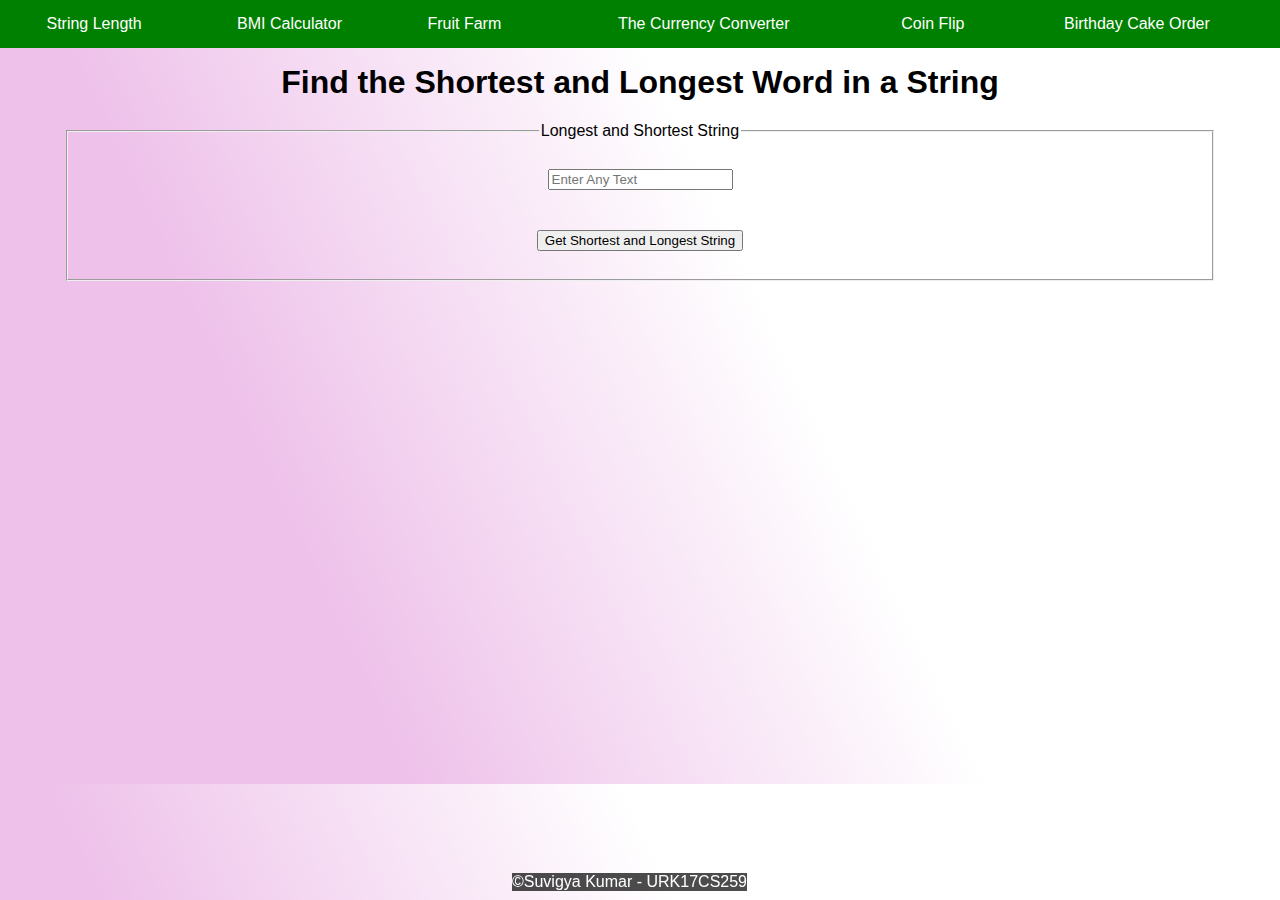
<file: index.html>
<!DOCTYPE html>
<!--
To change this license header, choose License Headers in Project Properties.
To change this template file, choose Tools | Templates
and open the template in the editor.
-->
<html>
    <head>
        <title>String Length</title>
        <meta charset="UTF-8">
        <meta name="viewport" content="width=device-width, initial-scale=1.0">
        <link rel='stylesheet' type='text/css' href='styles.css'>
    </head>
    <body>
        <nav>
            <table width="100%">
                <tr>
                    <td><a href="index.html">String Length</a></td>
                    <td><a href="bmi.html">BMI Calculator</a></td>
                    <td><a href="fruit.html">Fruit Farm</a></td>
                    <td><a href="currency.html">The Currency Converter</a></td>
                    <td><a href="coin.html">Coin Flip</a></td>
                    <td><a href="cake.html">Birthday Cake Order</a></td>
                </tr>
            </table>         
        </nav>
        <div class="start"  style='margin:5%;'>
            <h1>Find the Shortest and Longest Word in a String</h1>
            <form>
                <fieldset style="padding:1.5%;">
                    <legend>Longest and Shortest String</legend>
                    <input type="text" id="stringlen" placeholder="Enter Any Text"><br><br>
                    <input type="button" value="Get Shortest and Longest String" onclick="calString();">
                </fieldset>
            </form>
            <p style='margin: 2%;' id='short'></p>
            <p style='margin: 2%;' id='long'></p>
        </div>
        <script>
          function calString(){
              var str=document.getElementById('stringlen').value;
              var a=str.split(' ');
              var long="";
              var short=str;
              for(var i = 0;i<a.length;i++){
                  if(a[i].length>long.length){
                      long=a[i];
                  }
                  if(a[i].length<short.length){
                      short=a[i];
                  }
              }
              document.getElementById('long').innerHTML='Longest String is: "'+long+'"';
              document.getElementById('short').innerHTML='Shortest String is: "'+short+'"';
          }  
        </script>
        <center><p class='cpy'>&copy;Suvigya Kumar - URK17CS259</p></center>
    </body>
</html>
</file>
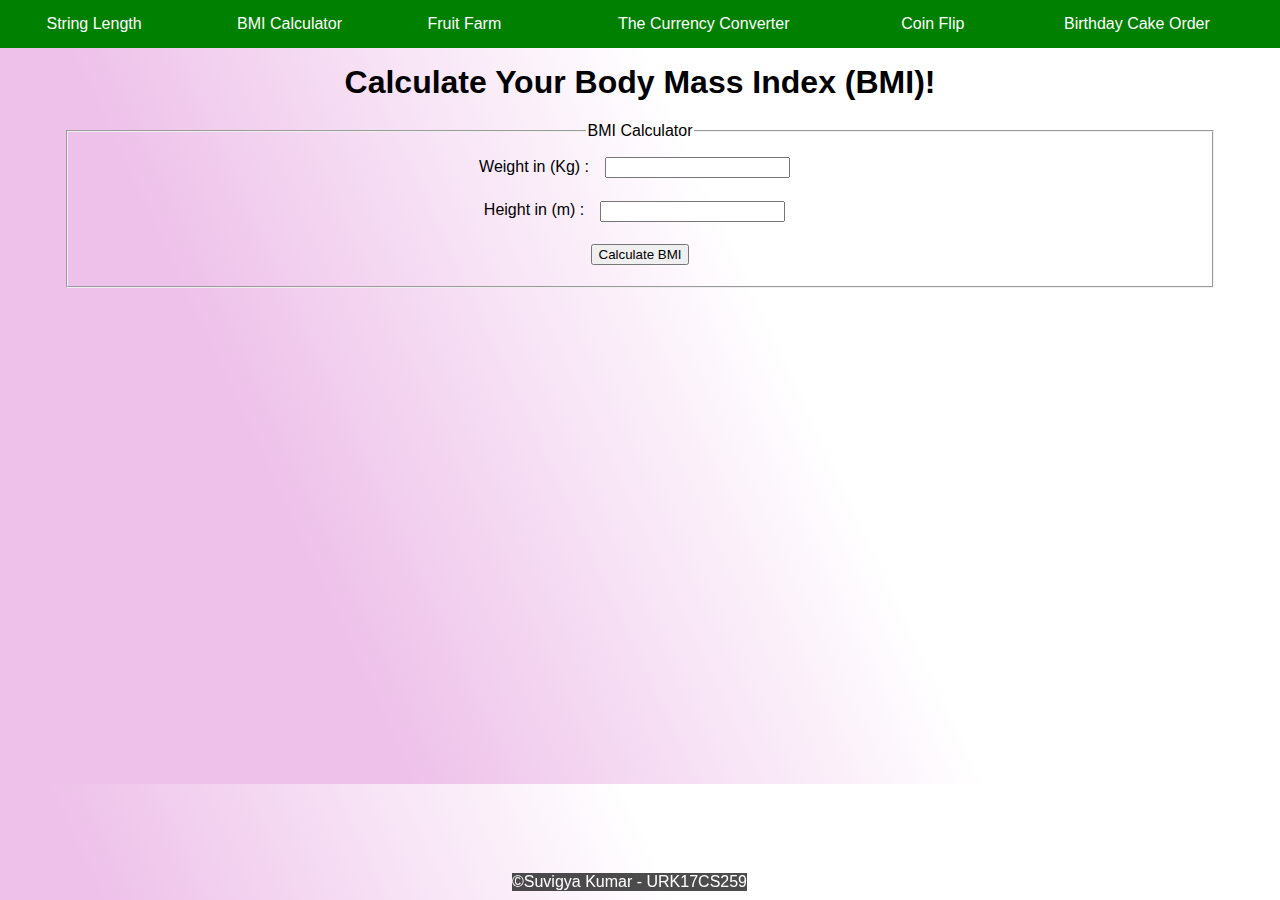
<file: bmi.html>
<!DOCTYPE html>
<!--
To change this license header, choose License Headers in Project Properties.
To change this template file, choose Tools | Templates
and open the template in the editor.
-->
<html>
    <head>
        <title>BMI Calculator</title>
        <meta charset="UTF-8">
        <meta name="viewport" content="width=device-width, initial-scale=1.0">
        <link rel='stylesheet' type='text/css' href='styles.css'>
        <style>
        input{
            margin:1%;
        }
    </style>
    </head>
    
    <body>
        <nav>
            <table width="100%">
                <tr>
                    <td><a href="index.html">String Length</a></td>
                    <td><a href="bmi.html">BMI Calculator</a></td>
                    <td><a href="fruit.html">Fruit Farm</a></td>
                    <td><a href="currency.html">The Currency Converter</a></td>
                    <td><a href="coin.html">Coin Flip</a></td>
                    <td><a href="cake.html">Birthday Cake Order</a></td>
                </tr>
            </table>         
        </nav>
        <div  class ='start' style='margin:5%;'>
            <h1>Calculate Your Body Mass Index (BMI)!</h1>
            <fieldset>
                <legend>BMI Calculator</legend>
                Weight in (Kg) : <input type='text' id='weight' pattern='[0-9]*'><br>
                Height in (m)  : <input type='text' id='height'><br>
                <input type ='button' onclick='bmiCal();' value='Calculate BMI'>
            </fieldset>
            <p id='score'></p>
            <p id='type'></p>
        </div>
        <script>
        function bmiCal(){
            h = parseFloat(document.getElementById('height').value);
            w = parseFloat(document.getElementById('weight').value);
            var bmi=w/(h*h);
            var type;
            if(bmi<18){
                type='Underweight';
            }
            else if(bmi<=25){
                type='Normal';
            }
            else if(bmi<=30){
                type='Overweight';
            }
            else if(bmi>30){
                type='Obese';
            }
            document.getElementById('score').innerHTML="Your BMI Score is : "+bmi;
            document.getElementById('type').innerHTML="Your Body Type is : "+type;
        }
    </script>
    <center><p class='cpy'>&copy;Suvigya Kumar - URK17CS259</p></center>
    </body>
    
</html>
</file>
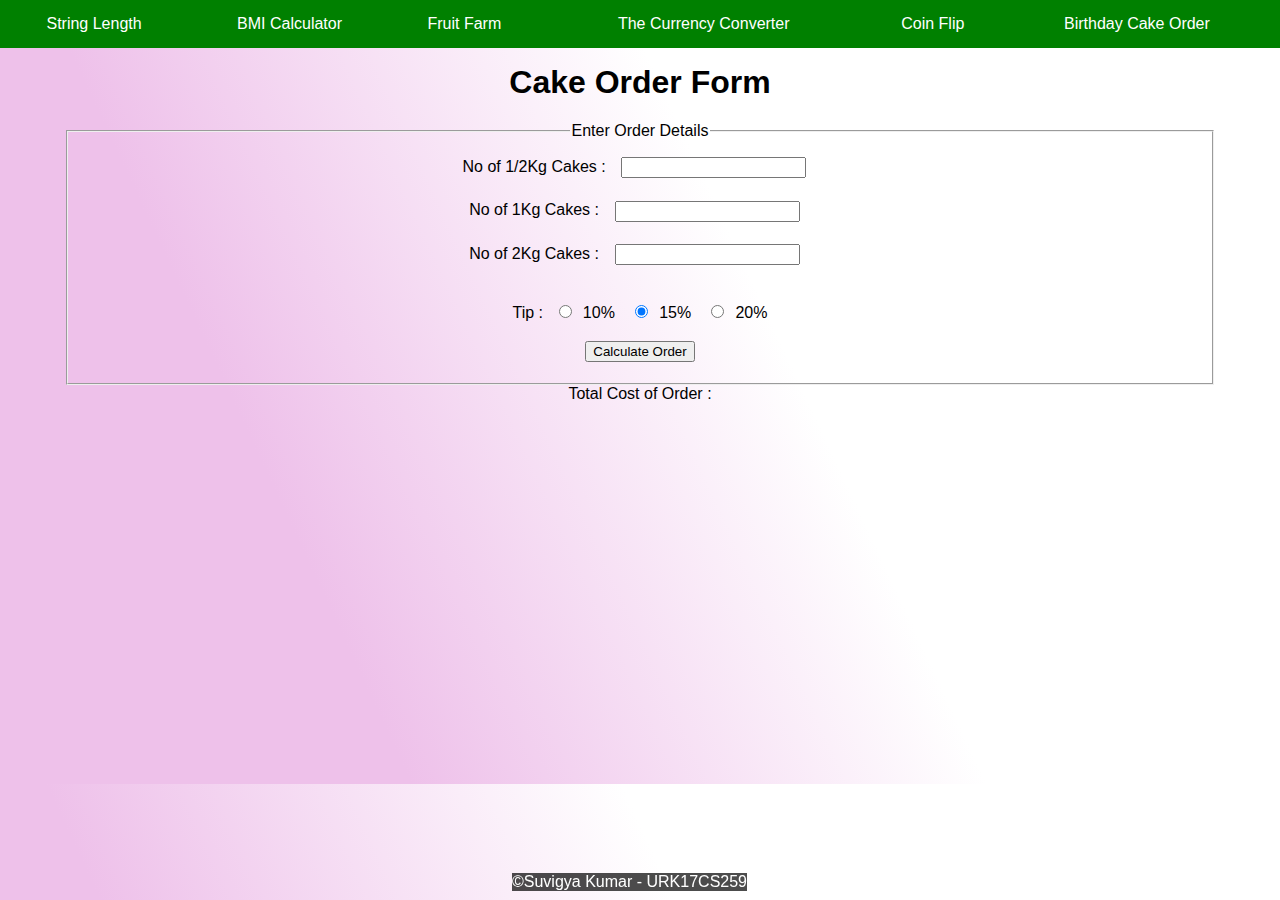
<file: cake.html>
<!DOCTYPE html>
<!--
To change this license header, choose License Headers in Project Properties.
To change this template file, choose Tools | Templates
and open the template in the editor.
-->
<html>
    <head>
        <title>Birthday Cake Order</title>
        <meta charset="UTF-8">
        <meta name="viewport" content="width=device-width, initial-scale=1.0">
        <link rel='stylesheet' type='text/css' href='styles.css'>
       
    </head>
    <body>
        <nav>
            <table width="100%">
                <tr>
                    <td><a href="index.html">String Length</a></td>
                    <td><a href="bmi.html">BMI Calculator</a></td>
                    <td><a href="fruit.html">Fruit Farm</a></td>
                    <td><a href="currency.html">The Currency Converter</a></td>
                    <td><a href="coin.html">Coin Flip</a></td>
                    <td><a href="cake.html">Birthday Cake Order</a></td>
                </tr>
            </table>  
            
        </nav>
        <div class='start'>
                <h1>Cake Order Form</h1>
                <form>
                    <fieldset>
                        <legend>Enter Order Details</legend>
                        No of 1/2Kg Cakes : <input type='text' id='small' pattern='[0-9]*'><br>
                        No of 1Kg Cakes : <input type='text' id='med' pattern='[0-9]*'><br>
                        No of 2Kg Cakes : <input type='text' id='large' pattern='[0-9]*'><br>
                        <br>
                        Tip : <input type='radio' name='tip' value="10">10%&nbsp;
                        <input type='radio' name='tip' value='15' checked>15%&nbsp;
                        <input type='radio' name='tip' value='20'>20%<br>
                        <input type='button' id='sub' value='Calculate Order'>
                    </fieldset>
                </form>
                Total Cost of Order : <span id='tot'></span>
            </div>
        <script>
            document.getElementById('sub').addEventListener('click',function(){
               var sm=parseFloat(document.getElementById('small').value);
               var md=parseFloat(document.getElementById('med').value);
               var lg=parseFloat(document.getElementById('large').value);
               var tip=parseFloat(document.querySelector('input[name="tip"]:checked').value);
               var tot = (sm*100)+(md*200)+(lg*400);
               tot = (tot*(tip/100))+tot;
               document.getElementById('tot').innerHTML='Rs.'+tot;
               
            });
        </script>
        <center><p class='cpy'>&copy;Suvigya Kumar - URK17CS259</p></center>
    </body>
</html>
</file>
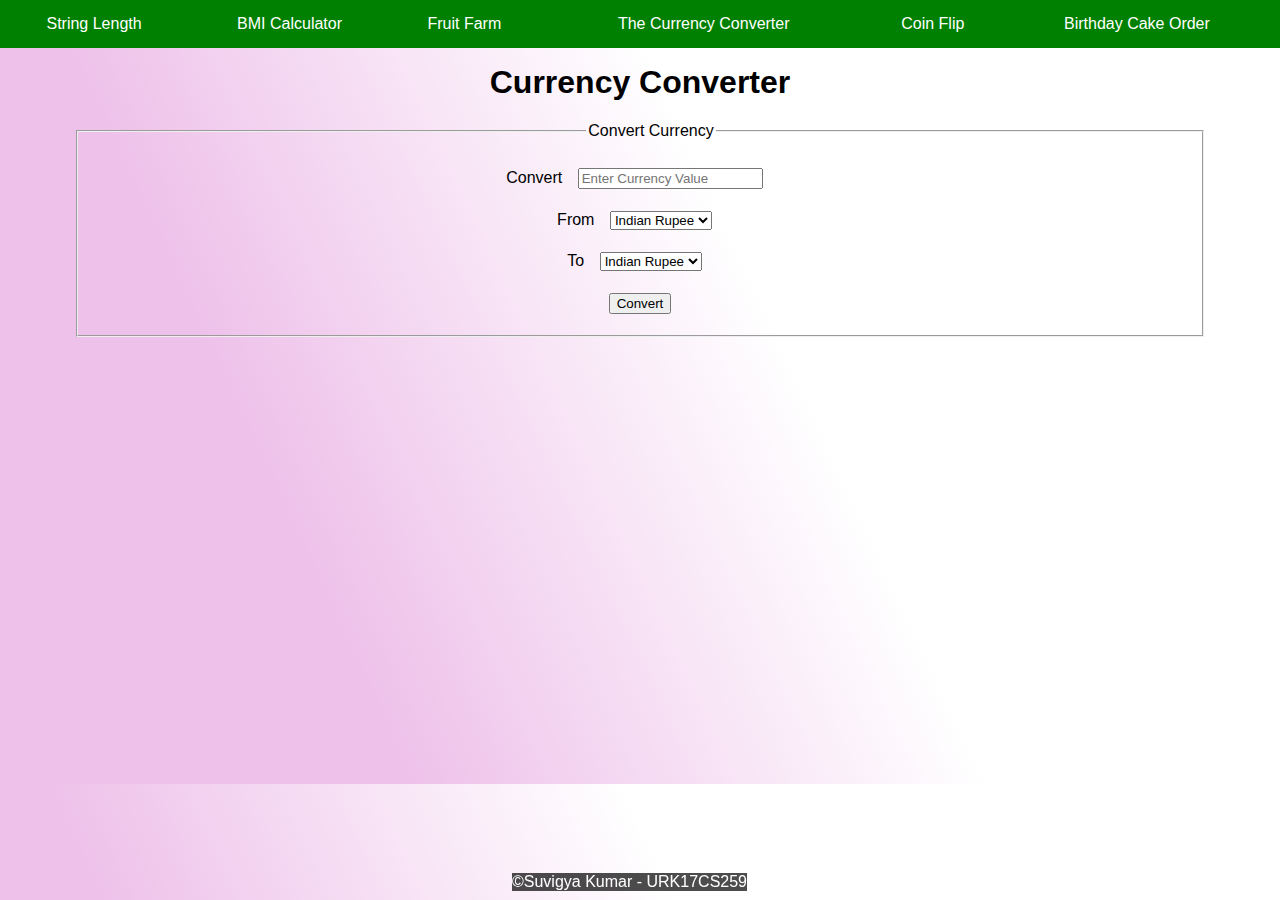
<file: currency.html>
<!DOCTYPE html>
<!--
To change this license header, choose License Headers in Project Properties.
To change this template file, choose Tools | Templates
and open the template in the editor.
-->
<html>
    <head>
        <title>Currency Converter</title>
        <meta charset="UTF-8">
        <meta name="viewport" content="width=device-width, initial-scale=1.0">
        <link rel='stylesheet' type='text/css' href='styles.css'>
        <style>
            form *{
                margin:1%;
            }
        </style>
    </head>
    <body>
         <nav>
            <table width="100%">
                <tr>
                    <td><a href="index.html">String Length</a></td>
                    <td><a href="bmi.html">BMI Calculator</a></td>
                    <td><a href="fruit.html">Fruit Farm</a></td>
                    <td><a href="currency.html">The Currency Converter</a></td>
                    <td><a href="coin.html">Coin Flip</a></td>
                    <td><a href="cake.html">Birthday Cake Order</a></td>
                </tr>
            </table>         
        </nav>
        <div class='start' >
            <h1>Currency Converter</h1>
            <form>
                <fieldset>
                    <legend>Convert Currency</legend>
                    Convert <input type='text' id='data' pattern='[0-9]*' placeholder='Enter Currency Value'><br>
                    From <select id='from'>
                        <option>Indian Rupee</option>
                        <option>US Dollar</option>
                    </select><br>
                    To <select id='to'>
                        <option>Indian Rupee</option>
                        <option>US Dollar</option>
                    </select><br>
                    <input type="button" onclick="convert();" value="Convert">
                    
                </fieldset>
                
            </form>
            <p id="resc"></p>
        </div>
        <script>
            function convert(){
                var from = document.getElementById('from').value;
                var to = document.getElementById('to').value;
                var data= parseInt(document.getElementById('data').value);
                if(from===to){
                    document.getElementById('resc').innerHTML = data+" "+from;
                }
                else if(from==='Indian Rupee'){
                    document.getElementById('resc').innerHTML = data+" "+from+" is "+data*0.015+" "+to;
                }
                else{
                    document.getElementById('resc').innerHTML = data+" "+from+" is "+data*67.12+" "+to;
                }
            }
            </script>
            <center><p class='cpy'>&copy;Suvigya Kumar - URK17CS259</p></center>
    </body>
</html>
</file>
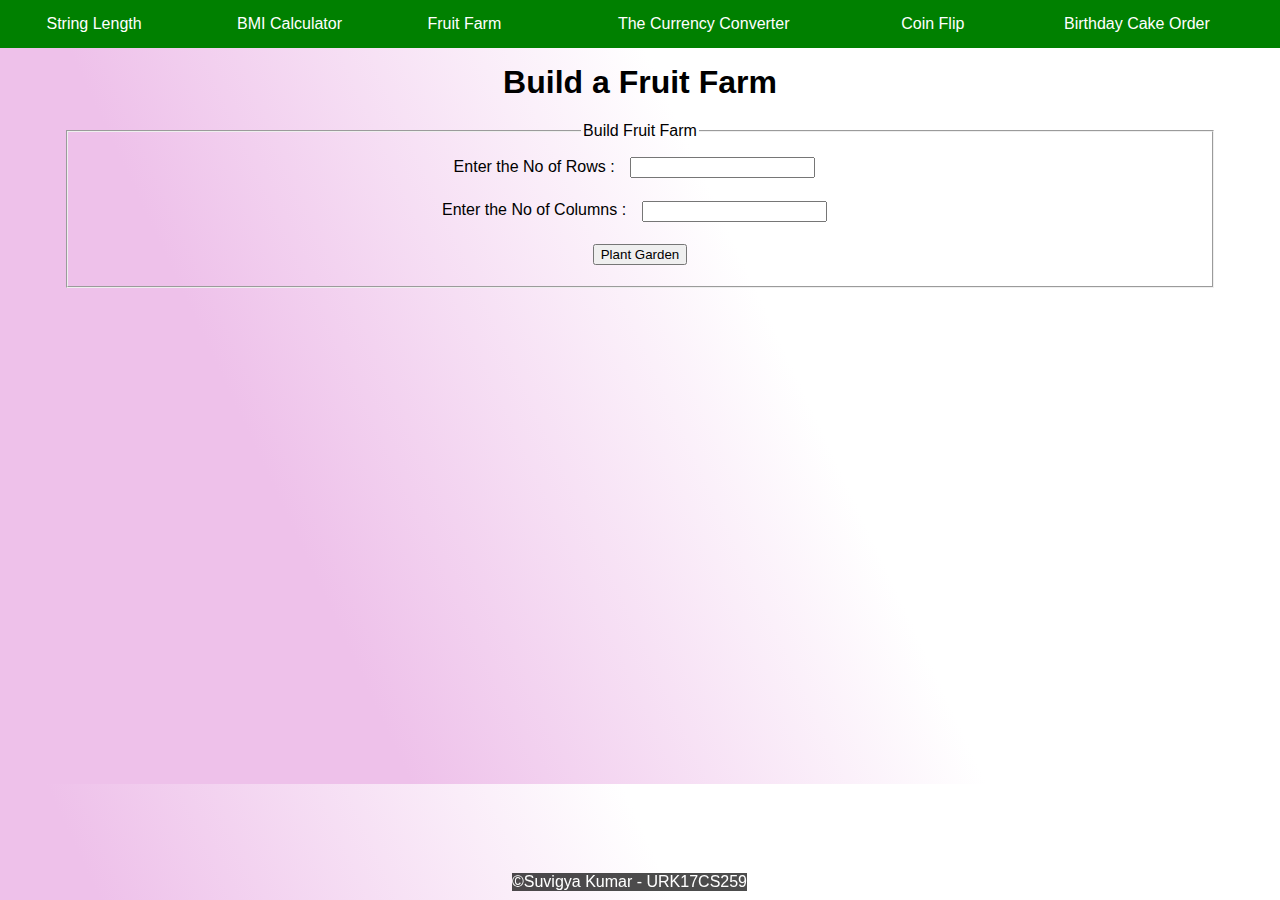
<file: fruit.html>
<!DOCTYPE html>
<!--
To change this license header, choose License Headers in Project Properties.
To change this template file, choose Tools | Templates
and open the template in the editor.
-->
<html>
    <head>
        <title>Fruit Farm</title>
        <meta charset="UTF-8">
        <meta name="viewport" content="width=device-width, initial-scale=1.0">
        <link rel='stylesheet' type='text/css' href='styles.css'>
        
    </head>
    <body>
        <nav>
            <table width="100%">
                <tr>
                    <td><a href="index.html">String Length</a></td>
                    <td><a href="bmi.html">BMI Calculator</a></td>
                    <td><a href="fruit.html">Fruit Farm</a></td>
                    <td><a href="currency.html">The Currency Converter</a></td>
                    <td><a href="coin.html">Coin Flip</a></td>
                    <td><a href="cake.html">Birthday Cake Order</a></td>
                </tr>
            </table>         
        </nav>
        <div class ='start' style='margin:5%;'>
            <h1>Build a Fruit Farm</h1>
            <fieldset>
                <legend>Build Fruit Farm</legend>
                Enter the No of Rows : <input type='text' id='rows'><br>
                Enter the No of Columns : <input type='text' id='cols'><br>
                <input type='button' value='Plant Garden' onclick='plant();'>
            </fieldset>  
            <div id='garden'></div>
        </div>
        <script>
            function plant(){
             rows=parseInt(document.getElementById('rows').value);
             cols=parseInt(document.getElementById('cols').value);
             for(var i=0;i<cols;i++){
                 for (var j=0;j<rows;j++){
                     var num=Math.floor((Math.random()*2)+1);
                     if(num===1){
                       document.getElementById('garden').innerHTML+='<img src="apple.jpg" width=100 height=100>';
                   }
                     else if(num===2){
                         document.getElementById('garden').innerHTML+='<img src="orange.jpg" width=100 height=100>';
                     }
                 }
                 document.getElementById('garden').innerHTML+='<br>';
             }
            }
        </script>
        <center><p class='cpy'>&copy;Suvigya Kumar - URK17CS259</p></center>
    </body>
</html>
</file>
<file: styles.css>
body{
                margin:0;
                background-image: linear-gradient(65deg,#eec1ea 25%,white 60%);
                min-height: 720px;
                font-family: 'arial';
                
                background-size:cover;
            }
            table{
                text-align: center;
               
                
            }
            td a{
                width:100%;
                height: 100%;
               
            }
            td{
                 padding:1% 2%;
            }
            nav td:hover{
                background-color: red;
                transition-duration: 0.5s;
                
            }
            nav td a{
                text-decoration: none;
                color:white;
            }
            nav{
                position: fixed;
                top:0;
                width:100%;
                margin-bottom: 2%;
                 background-color: green;
                 
            }
            .start{
                margin:5%;
            }
            input{
                margin:1%;
            }
            .cpy{
                position:fixed;
                bottom:1%;
                margin:auto;
                left:40%;
                background-color: rgba(0,0,0,0.7);
                color:white;
                
            }
            body{
                text-align: center;
            }
</file>
